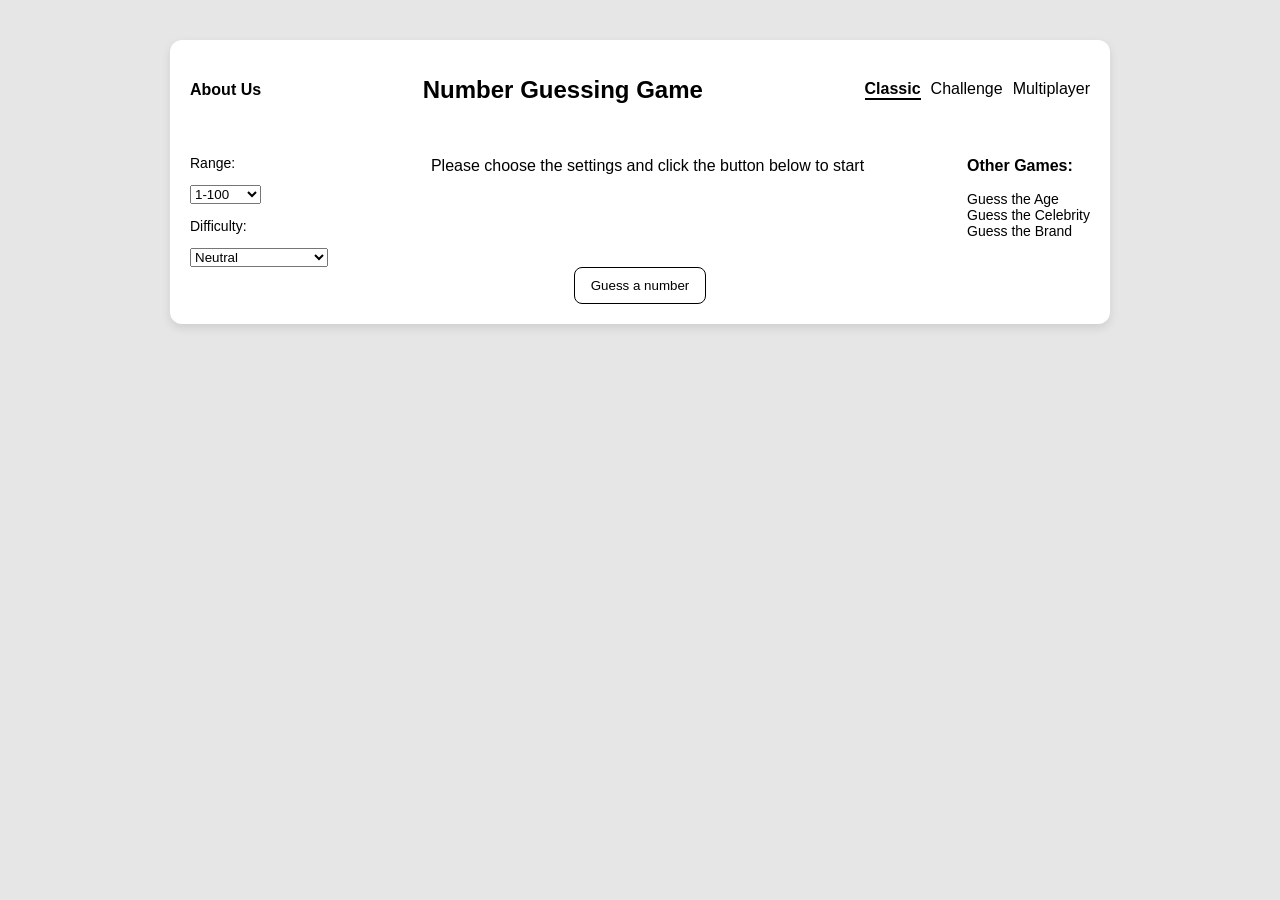
<file: index.html>
<!DOCTYPE html>
<html lang="en">
<head>
    <meta charset="UTF-8">
    <meta name="viewport" content="width=device-width,initial-scale=1.0">
    <meta http-equiv="X-UA-Compatible" content="IE=edge">
    <meta name="description" content="A new web page">
    <meta name="robots" content="index, follow">
    <link rel="stylesheet" href="style.css">
    <title>Number Guessing Game</title>
</head>
<body>
  
  <div id="container">
    
    
    
    <div id="top">
      
      <div id="about">
        <h4>About Us</h4>
      </div>
      
      <div id="text">
        <h2>Number Guessing Game</h2>
      </div>
      
      <div id="options">
        <ul>
          <li id="classicMode" class="active">Classic</li>
          <li id="challengeMode">Challenge</li>
          <li><a href="multiplayer.html">Multiplayer</a></li>
        </ul>
      </div>
      
    </div>
    
    
    <div id="selection">
      
      <div id="range">
        <p>Range:</p>
        <select id="select">
          <option value="100">1-100</option>
          <option value="500">1-500</option>
          <option value="1000">1-1000</option>
          <option value="5000">1-5000</option>
          <option value="10000">1-10000</option>
        </select>
        <p>Difficulty:</p>
        <select id="difficultySelect">
          <option value="neutral">Neutral</option>
          <option value="easy">Easy</option>
          <option value="veasy">Guided (Very Easy)</option>
        </select>
      </div>
      
      <div id="blank">
        <p>Please choose the settings and click the button below to start</p>
      </div>
      
      
      <div id="extra">
        <p><b>Other Games:</b></p>
        <ul>
          <li>Guess the Age</li>
          <li>Guess the Celebrity</li>
          <li>Guess the Brand</li>
        </ul>
      </div>
      
    </div>
    
    
    <div id="bottom">
      <center><button id="startGameBtn">Guess a number</button></center>
    </div>
    
    
    
    
  </div>


<script>
let selectedMode = "classic";

// Select elements
const classicBtn = document.getElementById("classicMode");
const challengeBtn = document.getElementById("challengeMode");
const startBtn = document.getElementById("startGameBtn");

// Mode switching
classicBtn.addEventListener("click", () => {
    selectedMode = "classic";
    classicBtn.classList.add("active");
    challengeBtn.classList.remove("active");
});

challengeBtn.addEventListener("click", () => {
    selectedMode = "challenge";
    challengeBtn.classList.add("active");
    classicBtn.classList.remove("active");
});

// Start game
startBtn.addEventListener("click", () => {
    const range = document.getElementById("select").value;
    const difficulty = document.getElementById("difficultySelect").value;

    window.location.href =
        `classic_guess.html?max=${range}&difficulty=${difficulty}&mode=${selectedMode}`;
});
</script>
</body>
</html>
</file>
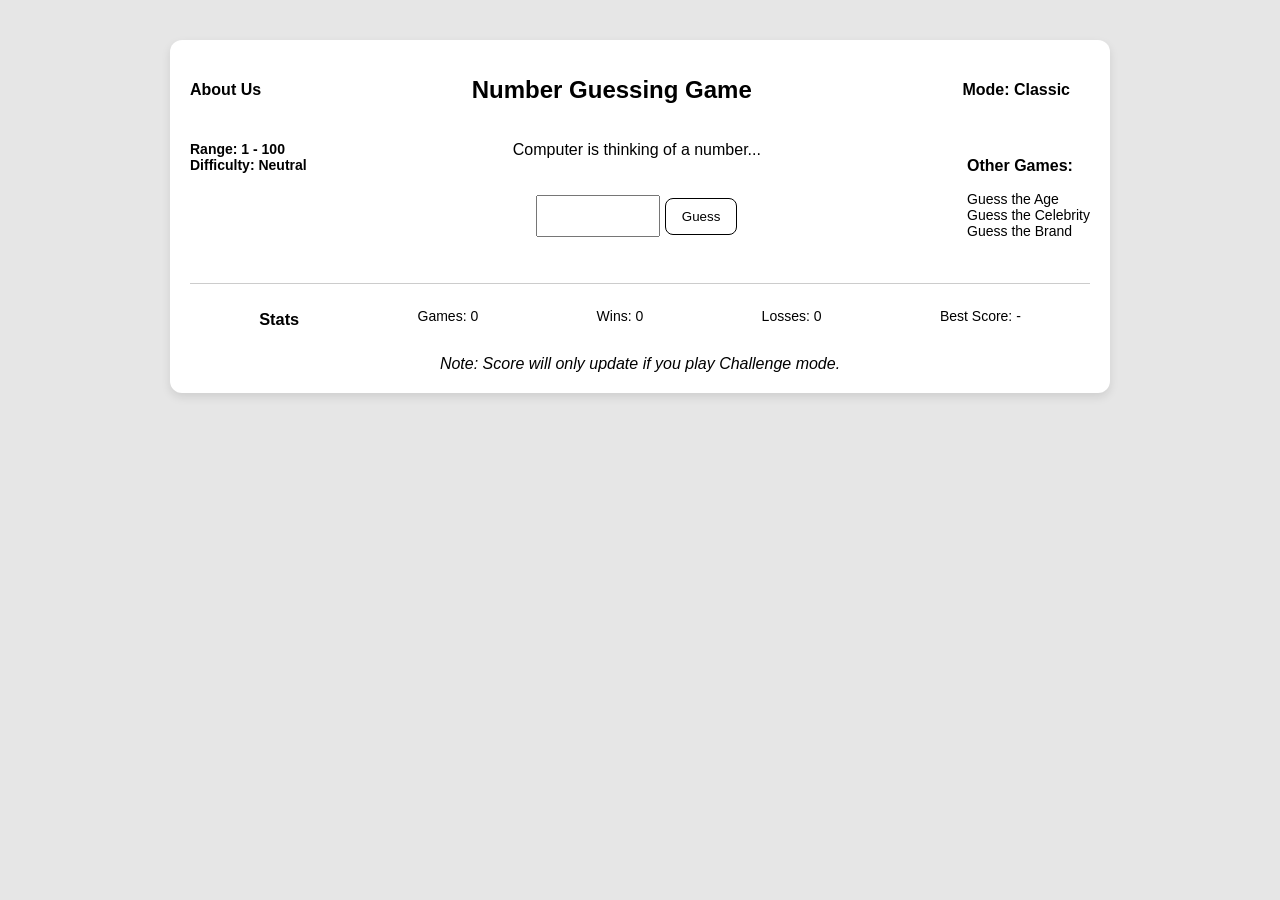
<file: classic_guess.html>
<!DOCTYPE html>
<html lang="en">
<head>
    <meta charset="UTF-8">
    <meta name="viewport" content="width=device-width,initial-scale=1.0">
    <meta http-equiv="X-UA-Compatible" content="IE=edge">
    <meta name="description" content="A new web page">
    <meta name="robots" content="index, follow">
    <link rel="stylesheet" href="style.css">
    <title>Numbet Guessing Game</title>
</head>
<body>
  
  <div id="container">
    <div id="top">
      
      <div id="about">
        <h4>About Us</h4>
      </div>
      
      <div id="text">
        <h2>Number Guessing Game</h2>
      </div>
      
      <div id="options">
        <ul>
          <li><b id="modeText"></b></li>
          <li><a href="challenge.html"></a></li>
          <li><a href="multiplayer.html"></a></li>
        </ul>
      </div>
      
    </div>
    
    
    <div id="selection">
      
      <div id="range">
        <b id="rangeText"></b><br>
        <b id="difficultyText"></b>
      </div>
      
      <div id="guess">
        <center>Computer is thinking of a number...</center><br><br>
      
      <center>
        <input type="number" id="guessInput">
        <button id="guessBtn">Guess</button>
        <p id="message"></p>
        <p id="attempts"></p>
      </center>
      
      <button id="playAgainBtn" style="display:none;">Play Again</button>
<a href="index.html" id="returnBtn" style="display:none;">Return</a>
    </div>
      
      
      <div id="extra">
        <p><b>Other Games:</b></p>
        <ul>
          <li>Guess the Age</li>
          <li>Guess the Celebrity</li>
          <li>Guess the Brand</li>
        </ul>
      </div>
      
    </div>
    
    
    
    <div id="stats">
  <h3>Stats</h3>
  <p>Games: <span id="gamesPlayed">0</span></p>
  <p>Wins: <span id="wins">0</span></p>
  <p>Losses: <span id="losses">0</span></p>
  <p>Best Score: <span id="bestScore">-</span></p>
</div>


<center><i>Note: Score will only update if you play Challenge mode.</i></center>
    
    
  </div>


<script src="script.js"></script>
</body>
</html>
</file>
<file: style.css>
body {
  margin: 0;
  font-family: Arial, sans-serif;
  background-color: #e6e6e6;
  display: flex;
  justify-content: center;
}

/* Main container */
#container {
  width: 90%;
  max-width: 900px;
  margin-top: 40px;
  background: white;
  padding: 20px;
  border-radius: 12px;
  box-shadow: 0 4px 10px rgba(0,0,0,0.1);
}

/* Top bar */
#top {
  display: flex;
  justify-content: space-between;
  align-items: center;
  margin-bottom: 20px;
}

#text h2 {
  margin: 0;
}

/* Navigation */
#options ul {
  list-style: none;
  display: flex;
  gap: 10px;
  padding: 0;
}

#options a {
  text-decoration: none;
  color: black;
}

#options li {
  cursor: pointer;
}

#options .active {
  font-weight: bold;
  border-bottom: 2px solid black;
}

/* Game area */
#selection {
  display: flex;
  justify-content: space-between;
  gap: 20px;
}

/* Range info */
#range {
  font-size: 14px;
}

/* Guess box */
#guess {
  text-align: center;
  flex: 1;
}

/* Input */
#guessInput {
  width: 100px;
  padding: 10px;
  font-size: 16px;
  text-align: center;
  margin-bottom: 10px;
}

/* Buttons */
button, .btn {
  padding: 10px 16px;
  border: 1px solid black;
  background: transparent;
  border-radius: 8px;
  cursor: pointer;
}

button:hover, .btn:hover {
  background-color: #f2f2f2;
}

/* Messages */
#message {
  font-weight: bold;
  margin-top: 10px;
}

#stats {
  margin-top: 20px;
  padding: 10px;
  border-top: 1px solid #ccc;
  font-size: 14px;
  display: flex;
  justify-content: space-around;
}

#attempts {
  font-size: 14px;
  color: #555;
}

/* Extra section */
#extra ul {
  list-style: none;
  padding: 0;
  font-size: 14px;
}



/* 📱 Mobile Responsive */
@media (max-width: 768px) {

  #container {
    width: 95%;
    padding: 15px;
  }

  /* Stack top section */
  #top {
    flex-direction: column;
    align-items: center;
    gap: 10px;
    text-align: center;
  }

  /* Navigation */
  #options ul {
    flex-direction: row;
    justify-content: center;
    flex-wrap: wrap;
  }

  /* Main game layout becomes vertical */
  #selection {
    flex-direction: column;
    align-items: center;
  }

  /* Make sections full width */
  #range,
  #guess,
  #extra {
    width: 100%;
    text-align: center;
  }

  /* Input bigger for mobile */
  #guessInput {
    width: 80%;
    max-width: 200px;
    font-size: 18px;
  }

  /* Buttons easier to tap */
  button, .btn {
    width: 80%;
    max-width: 250px;
    font-size: 16px;
  }

}
</file>
